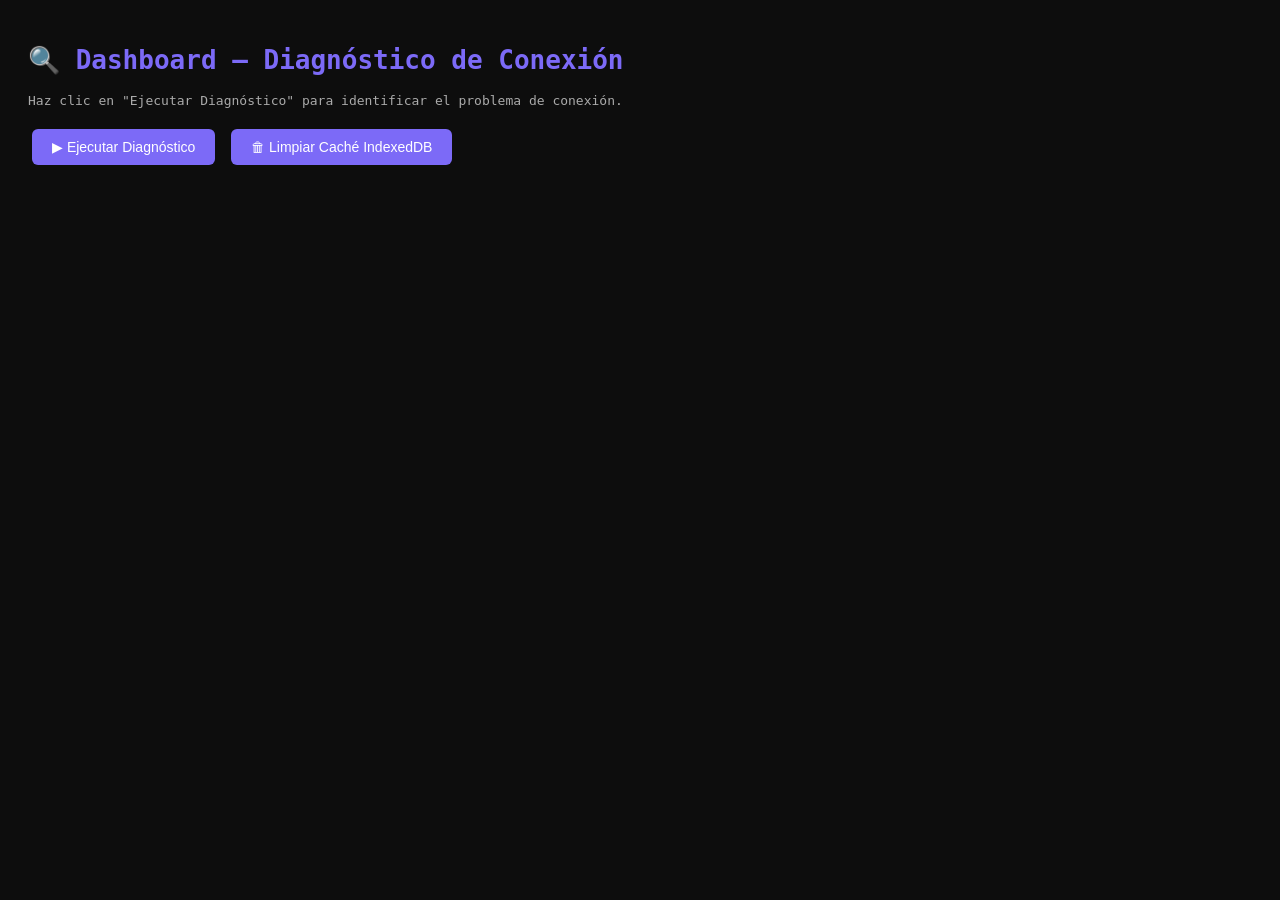
<file: diagnostico.html>
<!DOCTYPE html>
<html lang="es">
<head>
<meta charset="UTF-8">
<title>Dashboard Diagnostico</title>
<style>
  body { font-family: monospace; background: #0d0d0d; color: #e0e0e0; padding: 20px; }
  h1 { color: #7c6af7; }
  .step { margin: 12px 0; padding: 12px; border-radius: 8px; background: #1a1a2e; border-left: 4px solid #333; }
  .ok    { border-color: #22c55e; }
  .fail  { border-color: #ef4444; }
  .pending { border-color: #f59e0b; }
  .label { font-weight: bold; margin-bottom: 4px; }
  .detail { color: #aaa; font-size: 13px; white-space: pre-wrap; word-break: break-all; }
  button { 
    margin: 8px 4px; padding: 10px 20px; border-radius: 6px; border: none; 
    background: #7c6af7; color: white; cursor: pointer; font-size: 14px;
  }
  button:hover { background: #5a4fd6; }
  #results { margin-top: 20px; }
</style>
</head>
<body>
<h1>🔍 Dashboard — Diagnóstico de Conexión</h1>
<p style="color:#aaa">Haz clic en "Ejecutar Diagnóstico" para identificar el problema de conexión.</p>
<button onclick="runDiag()">▶ Ejecutar Diagnóstico</button>
<button onclick="clearCache()">🗑 Limpiar Caché IndexedDB</button>
<div id="results"></div>

<script>
const SPREADSHEET_ID = "16bU5xUuPDvI6xIpuBabK9j_EiUFgcgMTq1T0S2LeVgQ";
const SPREADSHEET_GID = "999482111"; // Ventas
const SPREADSHEET_COTIZACIONES_GID = "2001859242"; // Mayoristas (Cotizaciones)

function addStep(title, status, detail) {
  const div = document.createElement('div');
  div.className = 'step ' + status;
  div.innerHTML = `<div class="label">${status === 'ok' ? '✅' : status === 'fail' ? '❌' : '⏳'} ${title}</div><div class="detail">${detail}</div>`;
  document.getElementById('results').appendChild(div);
  return div;
}

async function runDiag() {
  document.getElementById('results').innerHTML = '<div style="color:#f59e0b">Ejecutando diagnóstico...</div>';
  await new Promise(r => setTimeout(r, 100));
  document.getElementById('results').innerHTML = '';

  // 1. Info básica
  addStep('Protocolo y origen', 'ok', `protocol: ${location.protocol}\norigin: ${location.origin}\nurl: ${location.href}`);

  // 2. Test proxy local
  const proxyStep = addStep('Proxy Local /api/proxy', 'pending', 'Probando...');
  try {
    const t0 = Date.now();
    const r = await fetch('/api/proxy', { signal: AbortSignal.timeout(30000) });
    const text = await r.text();
    const elapsed = Date.now() - t0;
    if (r.ok && text.length > 100) {
      const lines = text.split('\n').length;
      proxyStep.className = 'step ok';
      proxyStep.querySelector('.label').textContent = '✅ Proxy Local /api/proxy';
      proxyStep.querySelector('.detail').textContent = `Status: ${r.status}\nBytes: ${text.length.toLocaleString()}\nLineas: ${lines.toLocaleString()}\nTiempo: ${elapsed}ms\nPrimeras 120 chars: ${text.substring(0, 120)}`;
    } else {
      proxyStep.className = 'step fail';
      proxyStep.querySelector('.label').textContent = '❌ Proxy Local /api/proxy';
      proxyStep.querySelector('.detail').textContent = `Status: ${r.status}\nRespuesta: ${text.substring(0, 200)}`;
    }
  } catch(e) {
    proxyStep.className = 'step fail';
    proxyStep.querySelector('.label').textContent = '❌ Proxy Local /api/proxy';
    proxyStep.querySelector('.detail').textContent = `Error: ${e.message}\n\nSi el error es "Failed to fetch" o "NetworkError", el servidor Python no está corriendo o no responde.`;
  }

  // 3. Test Google Sheets CSV directo
  const csvStep = addStep('CSV Directo Google Sheets', 'pending', 'Probando...');
  try {
    const t0 = Date.now();
    const csvUrl = `https://docs.google.com/spreadsheets/d/${SPREADSHEET_ID}/export?format=csv&gid=${SPREADSHEET_GID}`;
    const r = await fetch(csvUrl, { signal: AbortSignal.timeout(30000) });
    const text = await r.text();
    const elapsed = Date.now() - t0;
    if (r.ok && text.length > 100) {
      csvStep.className = 'step ok';
      csvStep.querySelector('.label').textContent = '✅ CSV Directo Google Sheets';
      csvStep.querySelector('.detail').textContent = `Status: ${r.status}\nBytes: ${text.length.toLocaleString()}\nTiempo: ${elapsed}ms\nPrimeras 120 chars: ${text.substring(0, 120)}`;
    } else {
      csvStep.className = 'step fail';
      csvStep.querySelector('.label').textContent = '❌ CSV Directo Google Sheets';
      csvStep.querySelector('.detail').textContent = `Status: ${r.status}\nEsto puede indicar que el Spreadsheet no es público o hay bloqueo CORS.`;
    }
  } catch(e) {
    csvStep.className = 'step fail';
    csvStep.querySelector('.label').textContent = '❌ CSV Directo Google Sheets';
    csvStep.querySelector('.detail').textContent = `Error: ${e.message}`;
  }

  // 4. Test JSONP GViz
  const jsonpStep = addStep('JSONP GViz Google Sheets', 'pending', 'Probando (timeout 15s)...');
  try {
    const result = await new Promise((resolve, reject) => {
      const cb = 'diag_cb_' + Date.now();
      const timer = setTimeout(() => { delete window[cb]; reject(new Error('Timeout 15s')); }, 15000);
      window[cb] = (json) => {
        clearTimeout(timer);
        delete window[cb];
        resolve(json);
      };
      const s = document.createElement('script');
      s.src = `https://docs.google.com/spreadsheets/d/${SPREADSHEET_ID}/gviz/tq?tqx=responseHandler:${cb}&gid=${SPREADSHEET_GID}&headers=1`;
      s.onerror = () => { clearTimeout(timer); reject(new Error('Script load error')); };
      document.head.appendChild(s);
    });
    if (result && result.table && result.table.rows) {
      jsonpStep.className = 'step ok';
      jsonpStep.querySelector('.label').textContent = '✅ JSONP GViz Google Sheets (Ventas)';
      jsonpStep.querySelector('.detail').textContent = `Filas: ${result.table.rows.length.toLocaleString()}\nColumnas: ${result.table.cols ? result.table.cols.length : '?'}`;
    } else {
      jsonpStep.className = 'step fail';
      jsonpStep.querySelector('.label').textContent = '❌ JSONP GViz (Ventas) - Sin datos';
      jsonpStep.querySelector('.detail').textContent = JSON.stringify(result).substring(0, 200);
    }
  } catch(e) {
    jsonpStep.className = 'step fail';
    jsonpStep.querySelector('.label').textContent = '❌ JSONP GViz Google Sheets (Ventas)';
    jsonpStep.querySelector('.detail').textContent = `Error: ${e.message}`;
  }

  // 5. Test JSONP GViz Mayoristas (Cotizaciones GID: 2001859242)
  const cotizStep = addStep('JSONP GViz Mayoristas (Cotizaciones)', 'pending', 'Probando pestaña Mayoristas (timeout 15s)...');
  try {
    const resultCotiz = await new Promise((resolve, reject) => {
      const cb = 'diag_cotiz_' + Date.now();
      const timer = setTimeout(() => { delete window[cb]; reject(new Error('Timeout 15s')); }, 15000);
      window[cb] = (json) => {
        clearTimeout(timer);
        delete window[cb];
        resolve(json);
      };
      const s = document.createElement('script');
      s.src = `https://docs.google.com/spreadsheets/d/${SPREADSHEET_ID}/gviz/tq?tqx=responseHandler:${cb}&gid=${SPREADSHEET_COTIZACIONES_GID}&headers=1`;
      s.onerror = () => { clearTimeout(timer); reject(new Error('Script load error')); };
      document.head.appendChild(s);
    });
    if (resultCotiz && resultCotiz.table && resultCotiz.table.rows) {
      cotizStep.className = 'step ok';
      cotizStep.querySelector('.label').textContent = '✅ Pestaña Mayoristas Conectada (Cotizaciones)';
      cotizStep.querySelector('.detail').textContent = `Filas: ${resultCotiz.table.rows.length.toLocaleString()}\nColumnas: ${resultCotiz.table.cols ? resultCotiz.table.cols.length : '?'}`;
    } else {
      cotizStep.className = 'step fail';
      cotizStep.querySelector('.label').textContent = '❌ Pestaña Mayoristas - Sin datos';
      cotizStep.querySelector('.detail').textContent = JSON.stringify(resultCotiz).substring(0, 200);
    }
  } catch(e) {
    cotizStep.className = 'step fail';
    cotizStep.querySelector('.label').textContent = '❌ Pestaña Mayoristas (Cotizaciones)';
    cotizStep.querySelector('.detail').textContent = `Error: ${e.message}`;
  }

  // 5. Test IndexedDB caché
  const dbStep = addStep('IndexedDB Caché Local', 'pending', 'Verificando...');
  try {
    const req = indexedDB.open('GlomaxVentasDB_v2', 2);
    req.onupgradeneeded = (e) => {
      const db = e.target.result;
      if (!db.objectStoreNames.contains('rows')) db.createObjectStore('rows', { keyPath: '_row' });
      if (!db.objectStoreNames.contains('sync_queue')) db.createObjectStore('sync_queue', { keyPath: 'id', autoIncrement: true });
    };
    req.onsuccess = (e) => {
      const db = e.target.result;
      if (!db.objectStoreNames.contains('rows')) {
        db.close();
        indexedDB.deleteDatabase('GlomaxVentasDB_v2');
        indexedDB.deleteDatabase('GlomaxVentasDB');
        dbStep.className = 'step ok';
        dbStep.querySelector('.label').textContent = '✅ IndexedDB Limpiado';
        dbStep.querySelector('.detail').textContent = 'Caché antiguo limpiado. Al recargar el dashboard se creará la nueva base de datos v2.';
        return;
      }
      try {
        const tx = db.transaction('rows', 'readonly');
        const q = tx.objectStore('rows').count();
        q.onsuccess = () => {
          const count = q.result;
          dbStep.className = 'step ok';
          dbStep.querySelector('.label').textContent = '✅ IndexedDB Caché Local';
          dbStep.querySelector('.detail').textContent = `Filas en caché: ${count}\n${count === 0 ? 'Estado: Listo para recibir la primera carga del Dashboard' : 'Caché activo → Carga 0ms garantizada'}`;
        };
      } catch(txe) {
        indexedDB.deleteDatabase('GlomaxVentasDB');
        dbStep.className = 'step ok';
        dbStep.querySelector('.label').textContent = '✅ IndexedDB Reseteado';
        dbStep.querySelector('.detail').textContent = 'Base de datos desactualizada reseteada automáticamente. Recarga la página.';
      }
    };
    req.onerror = (e) => {
      dbStep.className = 'step fail';
      dbStep.querySelector('.label').textContent = '❌ IndexedDB';
      dbStep.querySelector('.detail').textContent = 'No se puede abrir IndexedDB: ' + e.target.error;
    };
  } catch(e) {
    dbStep.className = 'step fail';
    dbStep.querySelector('.label').textContent = '❌ IndexedDB';
    dbStep.querySelector('.detail').textContent = e.message;
  }

  addStep('Diagnóstico completo', 'ok', 
    'Revisa los resultados arriba.\n\n' +
    '• En Netlify: /api/proxy funciona automáticamente gracias a Netlify Serverless Functions (netlify/functions/proxy.mjs).\n' +
    '• En Local: si /api/proxy falla, ejecuta "python server.py" en lugar de "python -m http.server".\n' +
    '• Si CSV Directo falla: es normal en navegadores debido a la política de seguridad CORS de Google Sheets.\n' +
    '• Si JSONP falla: verifica que tu Google Sheet tenga permiso "Cualquier persona con el enlace puede ver".'
  );
}

async function clearCache() {
  try {
    await new Promise((res, rej) => {
      const req = indexedDB.deleteDatabase('GlomaxVentasDB_v2'); indexedDB.deleteDatabase('GlomaxVentasDB');
      req.onsuccess = () => res();
      req.onerror = (e) => rej(e.target.error);
    });
    alert('✅ Caché IndexedDB eliminado. Recarga el dashboard para empezar desde cero.');
  } catch(e) {
    alert('Error eliminando caché: ' + e.message);
  }
}
</script>
</body>
</html>
</file>
